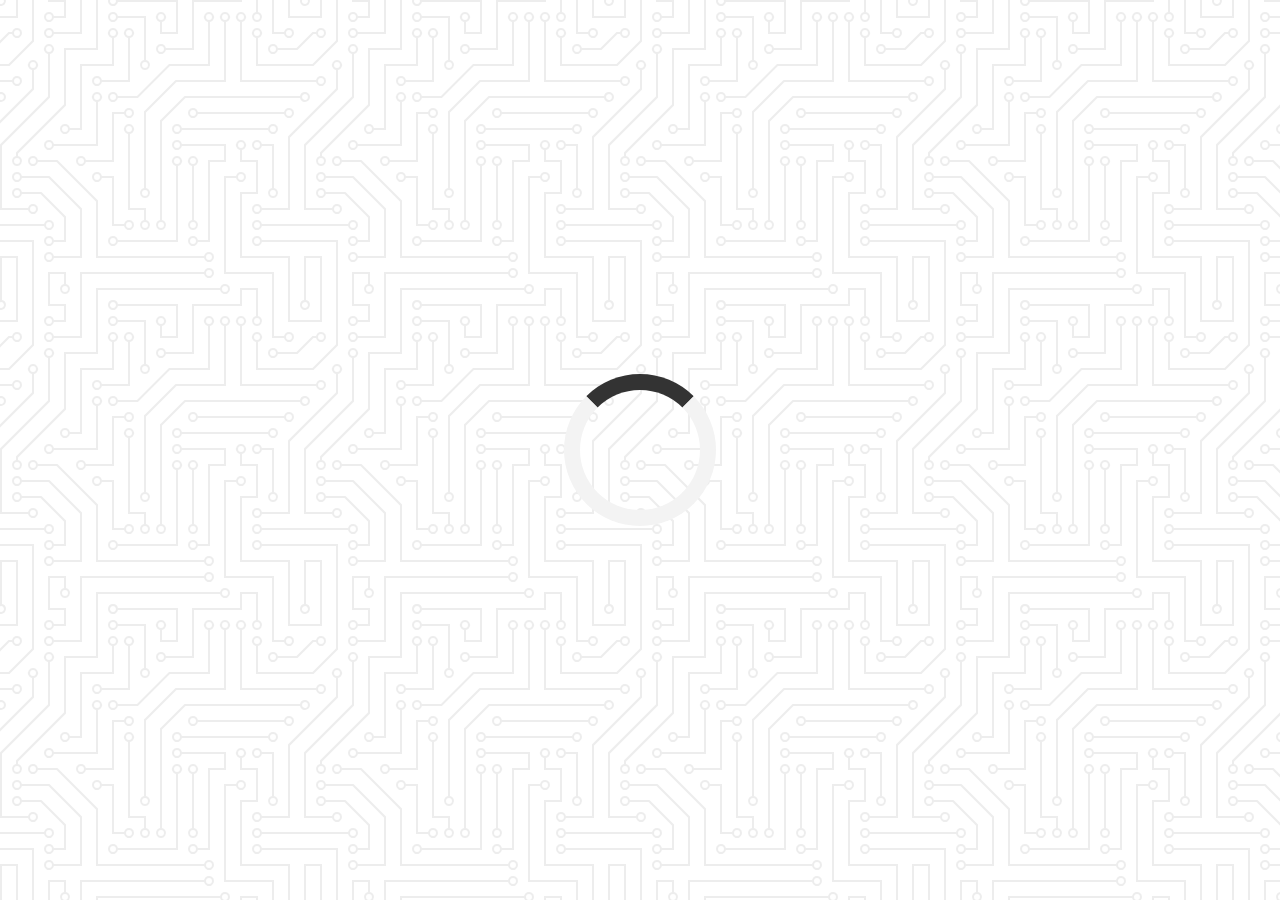
<file: quote-generator/index.html>
<!DOCTYPE html>
<html lang="en">
<head>
    <meta charset="UTF-8">
    <meta name="viewport" content="width=device-width, initial-scale=1.0">
    <meta http-equiv="X-UA-Compatible" content="ie=edge">
    <title>Quote Generator</title>
    <link rel="stylesheet" href="https://cdnjs.cloudflare.com/ajax/libs/font-awesome/5.13.1/css/all.min.css">
    <script
  src="https://code.jquery.com/jquery-3.5.1.min.js"
  integrity="sha256-9/aliU8dGd2tb6OSsuzixeV4y/faTqgFtohetphbbj0="
  crossorigin="anonymous"></script>
    <link rel="stylesheet" href="style.css">
</head>
<body>
    <div class="quote-container" id="quote-container">
        <!-- Quote element -->
        <div class="quote-text">
            <i class="fas fa-quote-left"></i>
            <span id="quote"></span>
        </div>
        <!-- Author -->
        <div class="quote-author">
            <span id="author"></span>
        </div>
        <!-- Buttons -->
        <div class="button-container">
            <button class="twitter-button" id="twitter" title="Tweet this!">
                <i class="fab fa-twitter"></i>
            </button>
            <button id="new-quote">New Quote</button>
        </div>
    </div>
    <div class="loader" id="loader"></div>
    
    <!-- Script -->
    <script src="app.js"></script>
</body>
</html>
</file>
<file: quote-generator/style.css>
/* imports  */
@import url('https://fonts.googleapis.com/css2?family=Montserrat:wght@100&display=swap');

/* 
Avoid adding extra widht or height to the page when using padding
 */
html {
    box-sizing: border-box;
}

/* 
min-heigh in vh (viewport height) stretches the background to the full height of the screen
 */
body {
    margin:0;
    min-height: 100vh;
    background-color: #ffffff;
background-image: url("data:image/svg+xml,%3Csvg xmlns='http://www.w3.org/2000/svg' viewBox='0 0 304 304' width='304' height='304'%3E%3Cpath fill='%23000000' fill-opacity='0.07' d='M44.1 224a5 5 0 1 1 0 2H0v-2h44.1zm160 48a5 5 0 1 1 0 2H82v-2h122.1zm57.8-46a5 5 0 1 1 0-2H304v2h-42.1zm0 16a5 5 0 1 1 0-2H304v2h-42.1zm6.2-114a5 5 0 1 1 0 2h-86.2a5 5 0 1 1 0-2h86.2zm-256-48a5 5 0 1 1 0 2H0v-2h12.1zm185.8 34a5 5 0 1 1 0-2h86.2a5 5 0 1 1 0 2h-86.2zM258 12.1a5 5 0 1 1-2 0V0h2v12.1zm-64 208a5 5 0 1 1-2 0v-54.2a5 5 0 1 1 2 0v54.2zm48-198.2V80h62v2h-64V21.9a5 5 0 1 1 2 0zm16 16V64h46v2h-48V37.9a5 5 0 1 1 2 0zm-128 96V208h16v12.1a5 5 0 1 1-2 0V210h-16v-76.1a5 5 0 1 1 2 0zm-5.9-21.9a5 5 0 1 1 0 2H114v48H85.9a5 5 0 1 1 0-2H112v-48h12.1zm-6.2 130a5 5 0 1 1 0-2H176v-74.1a5 5 0 1 1 2 0V242h-60.1zm-16-64a5 5 0 1 1 0-2H114v48h10.1a5 5 0 1 1 0 2H112v-48h-10.1zM66 284.1a5 5 0 1 1-2 0V274H50v30h-2v-32h18v12.1zM236.1 176a5 5 0 1 1 0 2H226v94h48v32h-2v-30h-48v-98h12.1zm25.8-30a5 5 0 1 1 0-2H274v44.1a5 5 0 1 1-2 0V146h-10.1zm-64 96a5 5 0 1 1 0-2H208v-80h16v-14h-42.1a5 5 0 1 1 0-2H226v18h-16v80h-12.1zm86.2-210a5 5 0 1 1 0 2H272V0h2v32h10.1zM98 101.9V146H53.9a5 5 0 1 1 0-2H96v-42.1a5 5 0 1 1 2 0zM53.9 34a5 5 0 1 1 0-2H80V0h2v34H53.9zm60.1 3.9V66H82v64H69.9a5 5 0 1 1 0-2H80V64h32V37.9a5 5 0 1 1 2 0zM101.9 82a5 5 0 1 1 0-2H128V37.9a5 5 0 1 1 2 0V82h-28.1zm16-64a5 5 0 1 1 0-2H146v44.1a5 5 0 1 1-2 0V18h-26.1zm102.2 270a5 5 0 1 1 0 2H98v14h-2v-16h124.1zM242 149.9V160h16v34h-16v62h48v48h-2v-46h-48v-66h16v-30h-16v-12.1a5 5 0 1 1 2 0zM53.9 18a5 5 0 1 1 0-2H64V2H48V0h18v18H53.9zm112 32a5 5 0 1 1 0-2H192V0h50v2h-48v48h-28.1zm-48-48a5 5 0 0 1-9.8-2h2.07a3 3 0 1 0 5.66 0H178v34h-18V21.9a5 5 0 1 1 2 0V32h14V2h-58.1zm0 96a5 5 0 1 1 0-2H137l32-32h39V21.9a5 5 0 1 1 2 0V66h-40.17l-32 32H117.9zm28.1 90.1a5 5 0 1 1-2 0v-76.51L175.59 80H224V21.9a5 5 0 1 1 2 0V82h-49.59L146 112.41v75.69zm16 32a5 5 0 1 1-2 0v-99.51L184.59 96H300.1a5 5 0 0 1 3.9-3.9v2.07a3 3 0 0 0 0 5.66v2.07a5 5 0 0 1-3.9-3.9H185.41L162 121.41v98.69zm-144-64a5 5 0 1 1-2 0v-3.51l48-48V48h32V0h2v50H66v55.41l-48 48v2.69zM50 53.9v43.51l-48 48V208h26.1a5 5 0 1 1 0 2H0v-65.41l48-48V53.9a5 5 0 1 1 2 0zm-16 16V89.41l-34 34v-2.82l32-32V69.9a5 5 0 1 1 2 0zM12.1 32a5 5 0 1 1 0 2H9.41L0 43.41V40.6L8.59 32h3.51zm265.8 18a5 5 0 1 1 0-2h18.69l7.41-7.41v2.82L297.41 50H277.9zm-16 160a5 5 0 1 1 0-2H288v-71.41l16-16v2.82l-14 14V210h-28.1zm-208 32a5 5 0 1 1 0-2H64v-22.59L40.59 194H21.9a5 5 0 1 1 0-2H41.41L66 216.59V242H53.9zm150.2 14a5 5 0 1 1 0 2H96v-56.6L56.6 162H37.9a5 5 0 1 1 0-2h19.5L98 200.6V256h106.1zm-150.2 2a5 5 0 1 1 0-2H80v-46.59L48.59 178H21.9a5 5 0 1 1 0-2H49.41L82 208.59V258H53.9zM34 39.8v1.61L9.41 66H0v-2h8.59L32 40.59V0h2v39.8zM2 300.1a5 5 0 0 1 3.9 3.9H3.83A3 3 0 0 0 0 302.17V256h18v48h-2v-46H2v42.1zM34 241v63h-2v-62H0v-2h34v1zM17 18H0v-2h16V0h2v18h-1zm273-2h14v2h-16V0h2v16zm-32 273v15h-2v-14h-14v14h-2v-16h18v1zM0 92.1A5.02 5.02 0 0 1 6 97a5 5 0 0 1-6 4.9v-2.07a3 3 0 1 0 0-5.66V92.1zM80 272h2v32h-2v-32zm37.9 32h-2.07a3 3 0 0 0-5.66 0h-2.07a5 5 0 0 1 9.8 0zM5.9 0A5.02 5.02 0 0 1 0 5.9V3.83A3 3 0 0 0 3.83 0H5.9zm294.2 0h2.07A3 3 0 0 0 304 3.83V5.9a5 5 0 0 1-3.9-5.9zm3.9 300.1v2.07a3 3 0 0 0-1.83 1.83h-2.07a5 5 0 0 1 3.9-3.9zM97 100a3 3 0 1 0 0-6 3 3 0 0 0 0 6zm0-16a3 3 0 1 0 0-6 3 3 0 0 0 0 6zm16 16a3 3 0 1 0 0-6 3 3 0 0 0 0 6zm16 16a3 3 0 1 0 0-6 3 3 0 0 0 0 6zm0 16a3 3 0 1 0 0-6 3 3 0 0 0 0 6zm-48 32a3 3 0 1 0 0-6 3 3 0 0 0 0 6zm16 16a3 3 0 1 0 0-6 3 3 0 0 0 0 6zm32 48a3 3 0 1 0 0-6 3 3 0 0 0 0 6zm-16 16a3 3 0 1 0 0-6 3 3 0 0 0 0 6zm32-16a3 3 0 1 0 0-6 3 3 0 0 0 0 6zm0-32a3 3 0 1 0 0-6 3 3 0 0 0 0 6zm16 32a3 3 0 1 0 0-6 3 3 0 0 0 0 6zm32 16a3 3 0 1 0 0-6 3 3 0 0 0 0 6zm0-16a3 3 0 1 0 0-6 3 3 0 0 0 0 6zm-16-64a3 3 0 1 0 0-6 3 3 0 0 0 0 6zm16 0a3 3 0 1 0 0-6 3 3 0 0 0 0 6zm16 96a3 3 0 1 0 0-6 3 3 0 0 0 0 6zm0 16a3 3 0 1 0 0-6 3 3 0 0 0 0 6zm16 16a3 3 0 1 0 0-6 3 3 0 0 0 0 6zm16-144a3 3 0 1 0 0-6 3 3 0 0 0 0 6zm0 32a3 3 0 1 0 0-6 3 3 0 0 0 0 6zm16-32a3 3 0 1 0 0-6 3 3 0 0 0 0 6zm16-16a3 3 0 1 0 0-6 3 3 0 0 0 0 6zm-96 0a3 3 0 1 0 0-6 3 3 0 0 0 0 6zm0 16a3 3 0 1 0 0-6 3 3 0 0 0 0 6zm16-32a3 3 0 1 0 0-6 3 3 0 0 0 0 6zm96 0a3 3 0 1 0 0-6 3 3 0 0 0 0 6zm-16-64a3 3 0 1 0 0-6 3 3 0 0 0 0 6zm16-16a3 3 0 1 0 0-6 3 3 0 0 0 0 6zm-32 0a3 3 0 1 0 0-6 3 3 0 0 0 0 6zm0-16a3 3 0 1 0 0-6 3 3 0 0 0 0 6zm-16 0a3 3 0 1 0 0-6 3 3 0 0 0 0 6zm-16 0a3 3 0 1 0 0-6 3 3 0 0 0 0 6zm-16 0a3 3 0 1 0 0-6 3 3 0 0 0 0 6zM49 36a3 3 0 1 0 0-6 3 3 0 0 0 0 6zm-32 0a3 3 0 1 0 0-6 3 3 0 0 0 0 6zm32 16a3 3 0 1 0 0-6 3 3 0 0 0 0 6zM33 68a3 3 0 1 0 0-6 3 3 0 0 0 0 6zm16-48a3 3 0 1 0 0-6 3 3 0 0 0 0 6zm0 240a3 3 0 1 0 0-6 3 3 0 0 0 0 6zm16 32a3 3 0 1 0 0-6 3 3 0 0 0 0 6zm-16-64a3 3 0 1 0 0-6 3 3 0 0 0 0 6zm0 16a3 3 0 1 0 0-6 3 3 0 0 0 0 6zm-16-32a3 3 0 1 0 0-6 3 3 0 0 0 0 6zm80-176a3 3 0 1 0 0-6 3 3 0 0 0 0 6zm16 0a3 3 0 1 0 0-6 3 3 0 0 0 0 6zm-16-16a3 3 0 1 0 0-6 3 3 0 0 0 0 6zm32 48a3 3 0 1 0 0-6 3 3 0 0 0 0 6zm16-16a3 3 0 1 0 0-6 3 3 0 0 0 0 6zm0-32a3 3 0 1 0 0-6 3 3 0 0 0 0 6zm112 176a3 3 0 1 0 0-6 3 3 0 0 0 0 6zm-16 16a3 3 0 1 0 0-6 3 3 0 0 0 0 6zm0 16a3 3 0 1 0 0-6 3 3 0 0 0 0 6zm0 16a3 3 0 1 0 0-6 3 3 0 0 0 0 6zM17 180a3 3 0 1 0 0-6 3 3 0 0 0 0 6zm0 16a3 3 0 1 0 0-6 3 3 0 0 0 0 6zm0-32a3 3 0 1 0 0-6 3 3 0 0 0 0 6zm16 0a3 3 0 1 0 0-6 3 3 0 0 0 0 6zM17 84a3 3 0 1 0 0-6 3 3 0 0 0 0 6zm32 64a3 3 0 1 0 0-6 3 3 0 0 0 0 6zm16-16a3 3 0 1 0 0-6 3 3 0 0 0 0 6z'%3E%3C/path%3E%3C/svg%3E");
    color: black;
    font-family: Montserrat, sans-serif;
    font-weight: 700;
    text-align: center;
    display: flex;
    align-items: center;
    justify-content: center;
}
.quote-container{
    width: auto;
    max-width: 900px;
    padding: 20px 30px;
    border-radius: 10px;
    background-color: rgba(255, 255, 255, 0.4);
    box-shadow: 0 10px 10px 10px rgba(0, 0, 0, 0.2);
}

.quote-text {
    font-size: 2.75rem;
}

.long-quote {
    font-size: 2rem;
}

fa.quote-left {
    font-size: 4rem;  
}

.quote-author {
    margin-top: 15px;
    font-size: 2rem;
    font-weight: 400;
    font-style: italic;
}

.button-container {
    margin-top: 15px;
    display: flex;
    justify-content: space-between;
}

button {
    cursor: pointer;
    font-size: 1.2rem;
    height: 2.5rem;
    border: none;
    border-radius: 10px;
    color: #ffffff;
    background: #333;
    outline: none;
    padding: 0.5rem 1.8rem;
    box-shadow: 0 0.3rem rgba(121, 121, 121, 0.65);
}

button:hover {
    filter: brightness(110%);
}

button:active {
    transform: translate(0, 0.3rem);
    box-shadow: 0 0.1rem rgba(255, 255, 255, 0.65);
}

.twitter-button:hover {
    color: #38a1f3;
}

.fa-twitter {
    font-size: 1.5rem;
}

.loader {
  border: 16px solid #f3f3f3;
  border-top: 16px solid #333;
  border-radius: 50%;
  width: 120px;
  height: 120px;
  animation: spin 2s linear infinite;
}

@keyframes spin {
  0% { transform: rotate(0deg); }
  100% { transform: rotate(360deg); }
}

/* Media Query: Tablet or smaller */

@media screen and (max-width: 1000px) {
    .quote-container {
        margin: auto 10px;
    }

    .quote-text {
        font-size: 2.5rem;
    }
}
</file>
